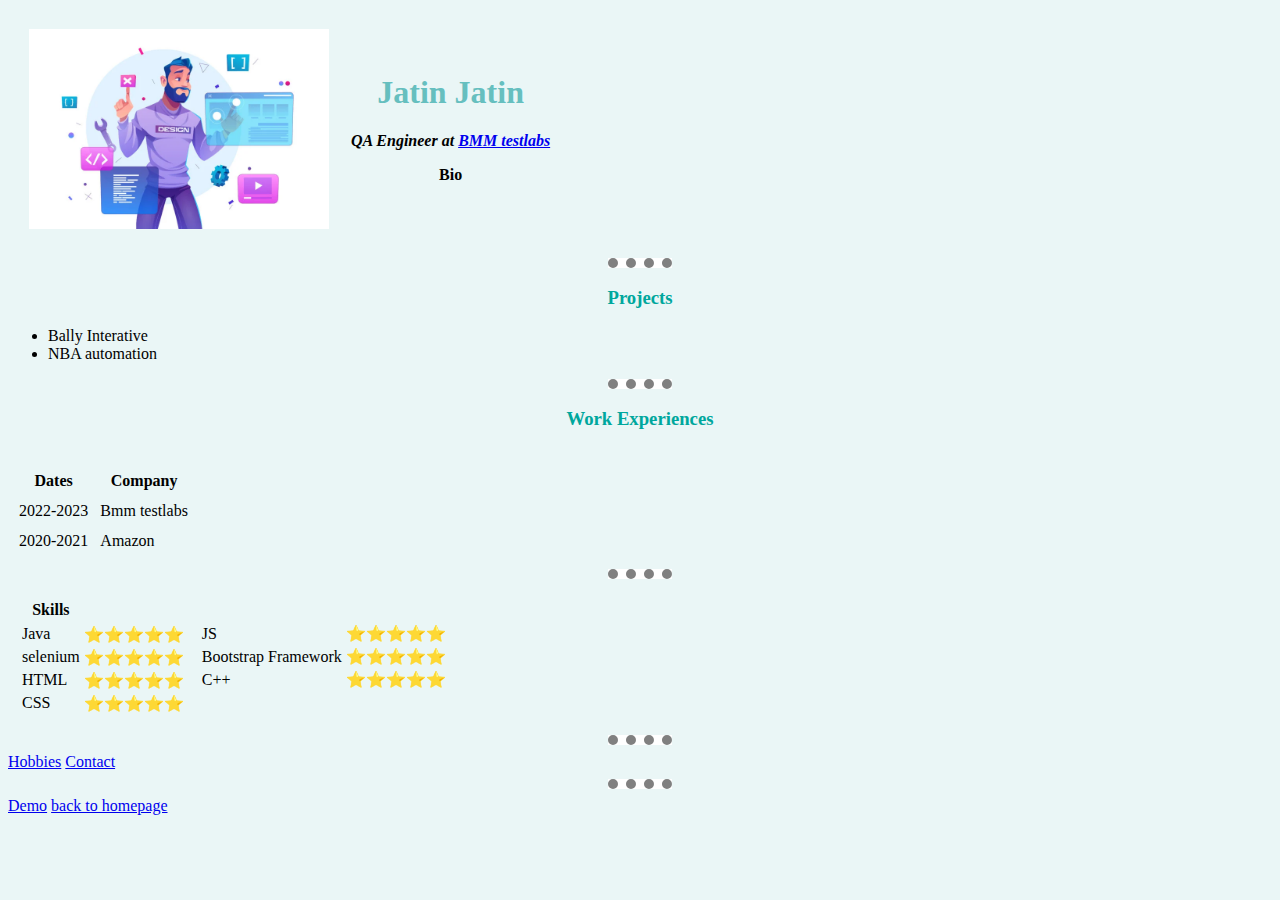
<file: index.html>
<html lang="en" dir="ltr">

<head>
  <meta charset="utf-8">
  <title>Jatin's Personal Site</title>
  <link rel="stylesheet" href="css/styles.css">
</head>

<body>
  <!-- <img src="https://www.kualitee.com/wp-content/uploads/2020/10/QA-Manager-1.jpg" alt="QA Engineer"> -->
  <table cellspacing=20>
    <tr>
      <th><img src="Img/no-code-768x512.webp" alt="ax"></th>
      <th>
        <h1>Jatin Jatin</h1>
        <p><em>QA Engineer at <a href="https://bmm.com/">BMM testlabs</a></em></p>
        <p>Bio</p>
      </th>
    </tr>
  </table>

  <hr>
  <h3>Projects</h3>
  <ul>
    <li>Bally Interative</li>
    <li>NBA automation</li>
  </ul>

  <hr>

  <h3>Work Experiences</h3>
  <table cellspacing=10>
    <th>
      <tr>
        <th>Dates</th>
        <th>Company</th>
      </tr>
    </th>
    <tbody>
      <tr>
        <td>2022-2023</td>
        <td>Bmm testlabs</td>
      </tr>
      <tr>
        <td>2020-2021</td>
        <td>Amazon</td>
      </tr>
    </tbody>
    <tfoot>

    </tfoot>

  </table>
  <hr>
  <table cellspacing=10>
    <tr>
      <td>
        <table>
          <tr>
            <th>Skills</th>
          </tr>
          <tr>
          <tr>
            <td>Java</td>
            <td>⭐⭐⭐⭐⭐</td>
          </tr>
          <tr>
            <td>selenium</td>
            <td>⭐⭐⭐⭐⭐</td>
          </tr>
          <td>HTML</td>
          <td>⭐⭐⭐⭐⭐</td>
    </tr>
    <tr>
      <td>CSS</td>
      <td>⭐⭐⭐⭐⭐</td>
    </tr>
  </table>
  </td>
  <td>
    <table>
      <tr>
        <td>JS</td>
        <td>⭐⭐⭐⭐⭐</td>
      </tr>
      <tr>
        <td>Bootstrap Framework</td>
        <td>⭐⭐⭐⭐⭐</td>
      </tr>
      <tr>
        <td>C++</td>
        <td>⭐⭐⭐⭐⭐</td>
      </tr>
    </table>
  </td>
  </tr>
  </table>

  <hr>
  <a href="hobbies.html">Hobbies</a> <a href="contact.html">Contact</a>
  <hr>
  <a href="demo.html">Demo</a>

  <a href="index.html">back to homepage</a>

</body>

</html>
</file>
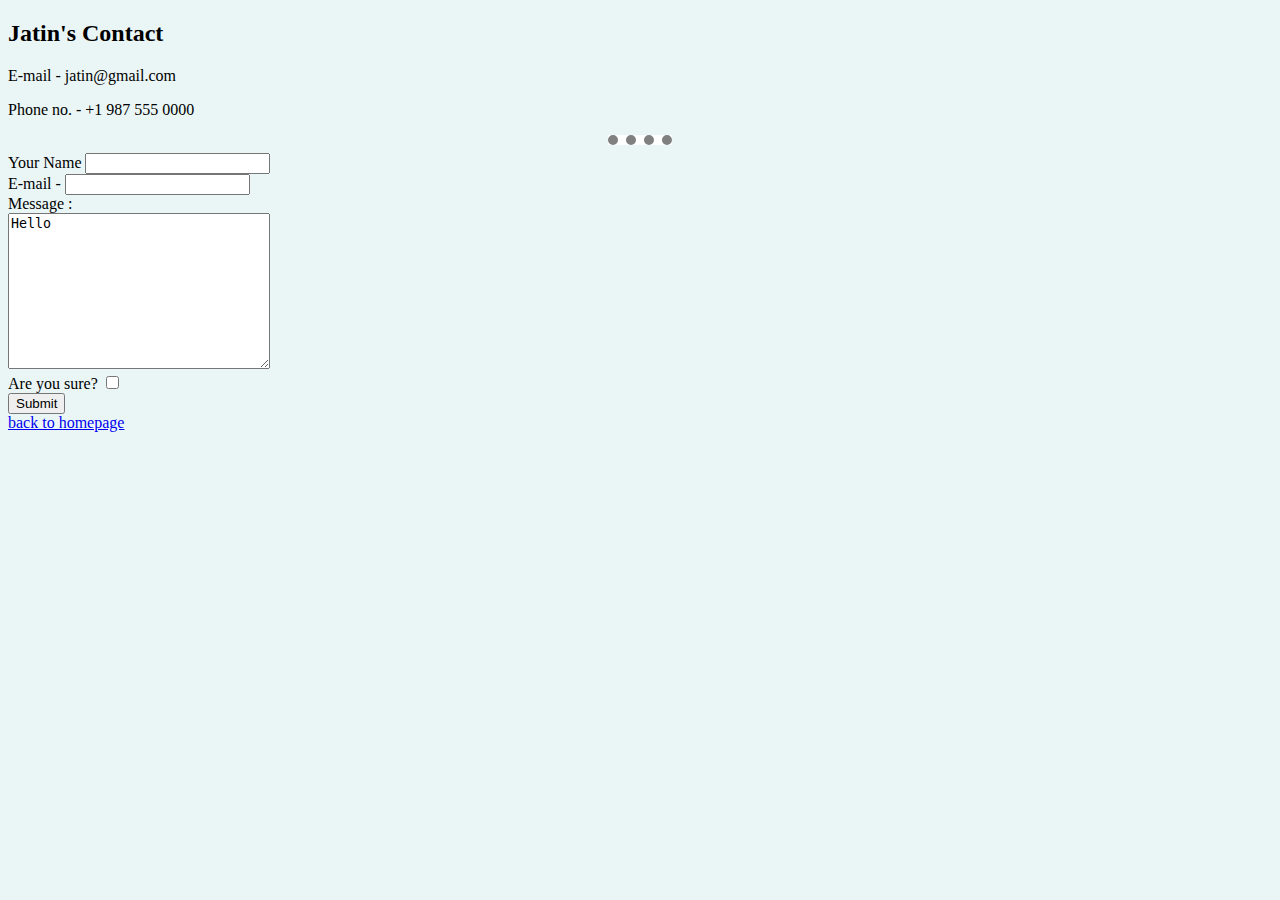
<file: contact.html>
<!DOCTYPE html>
<html lang="en" dir="ltr">
  <head>
    <meta charset="utf-8">
    <title>Jatin's Contact</title>
    <link rel="stylesheet" href="css/styles.css">
  </head>
  <body>
    <h2>Jatin's Contact </h2>
    <p> E-mail - jatin@gmail.com</p>
    <p>Phone no. - +1 987 555 0000</p>
    <hr>
    <form class="" action="mailto:info@max.yte" method="post" enctype="text/plain">
      <label for="">Your Name</label>
      <input type="text" name="your_name" value=""><br>
      <label for="">E-mail - </label>
      <input type="email" name="" value=""><br>
      <label for="">Message :</label><br>
      <textarea name="name" rows="10" cols="30">Hello</textarea><br>
      <label for="">Are you sure?</label>
      <input type="checkbox" name="" value=""><br>
      <input type="submit" name="" value="Submit">
    </form>

    <a href="index.html">back to homepage</a>
  </body>
</html>
</file>
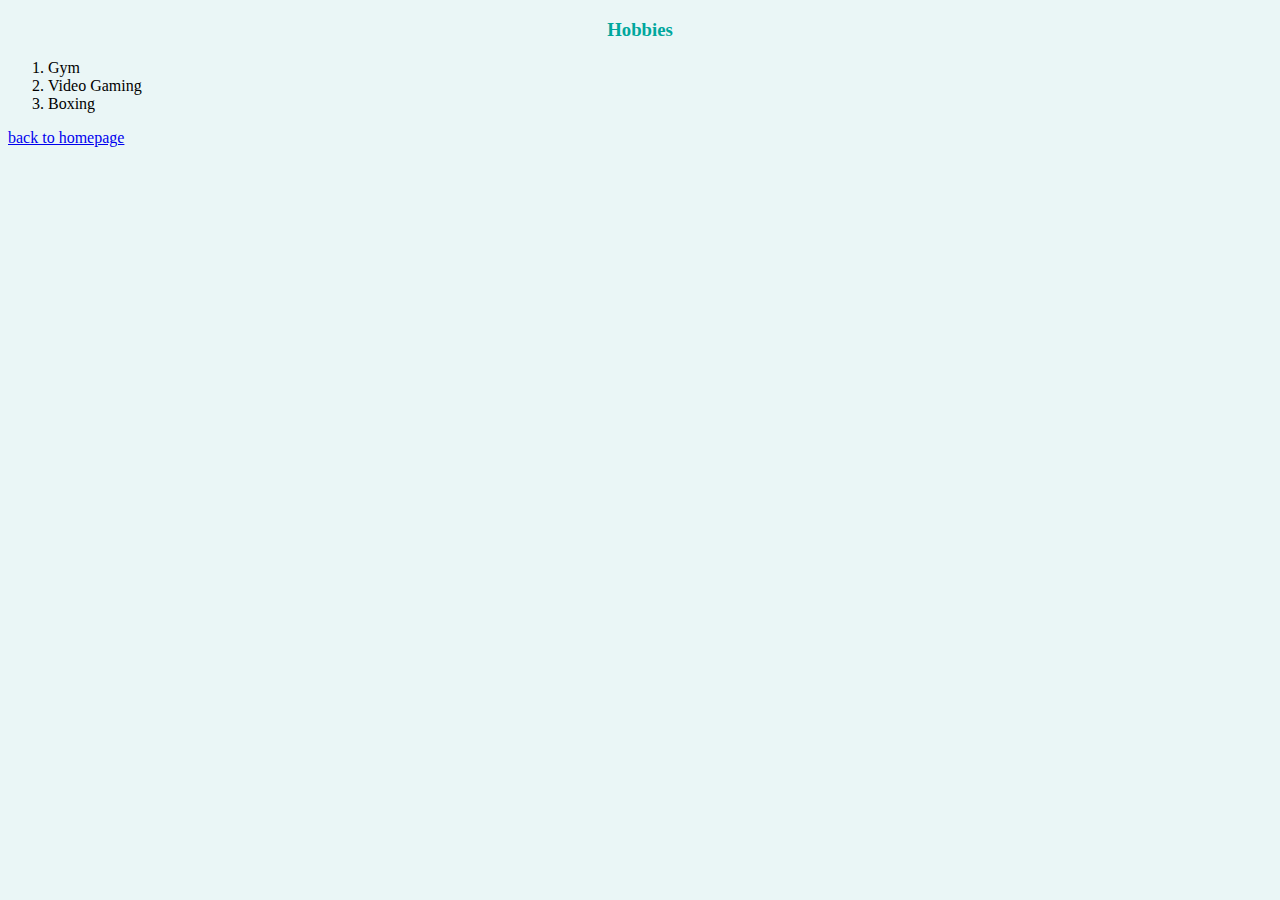
<file: hobbies.html>
<!DOCTYPE html>
<html lang="en" dir="ltr">
  <head>
    <meta charset="utf-8">
    <title>My Hobbies</title>
    <link rel="stylesheet" href="css/styles.css">
  </head>
  <body>
    <h3>Hobbies</h3>
    <ol>
      <li>Gym</li>
      <li>Video Gaming</li>
      <li>Boxing</li>
    </ol>

    <a href="index.html">back to homepage</a>
  </body>
</html>
</file>
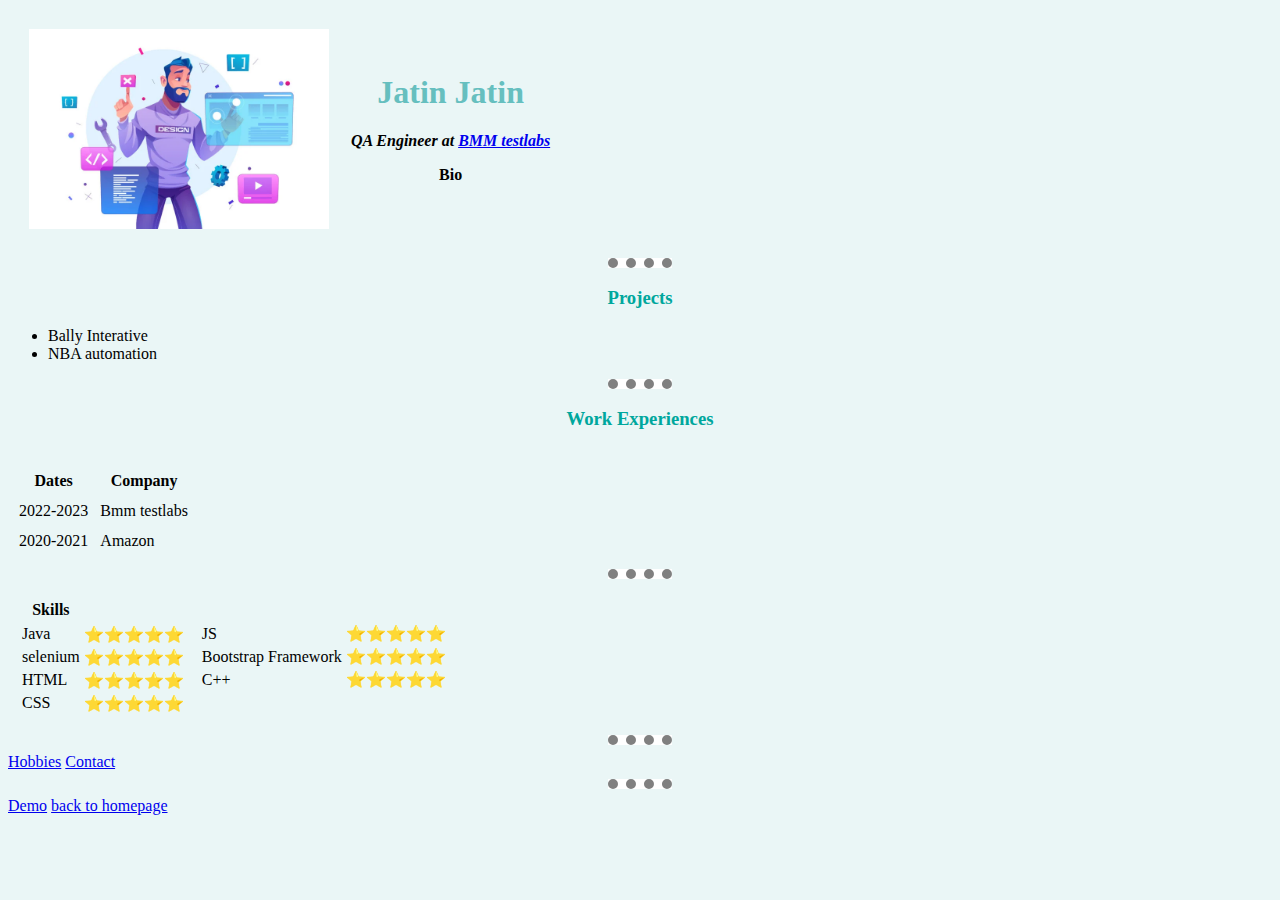
<file: Index_copy.html>
<html lang="en" dir="ltr">

<head>
  <meta charset="utf-8">
  <title>Jatin's Personal Site</title>
  <link rel="stylesheet" href="css/styles.css">
</head>

<body>
  <!-- <img src="https://www.kualitee.com/wp-content/uploads/2020/10/QA-Manager-1.jpg" alt="QA Engineer"> -->
  <table cellspacing=20>
    <tr>
      <th><img src="Img/no-code-768x512.webp" alt="ax"></th>
      <th>
        <h1>Jatin Jatin</h1>
        <p><em>QA Engineer at <a href="https://bmm.com/">BMM testlabs</a></em></p>
        <p>Bio</p>
      </th>
    </tr>
  </table>

  <hr>
  <h3>Projects</h3>
  <ul>
    <li>Bally Interative</li>
    <li>NBA automation</li>
  </ul>

  <hr>

  <h3>Work Experiences</h3>
  <table cellspacing=10>
    <th>
      <tr>
        <th>Dates</th>
        <th>Company</th>
      </tr>
    </th>
    <tbody>
      <tr>
        <td>2022-2023</td>
        <td>Bmm testlabs</td>
      </tr>
      <tr>
        <td>2020-2021</td>
        <td>Amazon</td>
      </tr>
    </tbody>
    <tfoot>

    </tfoot>

  </table>
  <hr>
  <table cellspacing=10>
    <tr>
      <td>
        <table>
          <tr>
            <th>Skills</th>
          </tr>
          <tr>
          <tr>
            <td>Java</td>
            <td>⭐⭐⭐⭐⭐</td>
          </tr>
          <tr>
            <td>selenium</td>
            <td>⭐⭐⭐⭐⭐</td>
          </tr>
          <td>HTML</td>
          <td>⭐⭐⭐⭐⭐</td>
    </tr>
    <tr>
      <td>CSS</td>
      <td>⭐⭐⭐⭐⭐</td>
    </tr>
  </table>
  </td>
  <td>
    <table>
      <tr>
        <td>JS</td>
        <td>⭐⭐⭐⭐⭐</td>
      </tr>
      <tr>
        <td>Bootstrap Framework</td>
        <td>⭐⭐⭐⭐⭐</td>
      </tr>
      <tr>
        <td>C++</td>
        <td>⭐⭐⭐⭐⭐</td>
      </tr>
    </table>
  </td>
  </tr>
  </table>

  <hr>
  <a href="hobbies.html">Hobbies</a> <a href="contact.html">Contact</a>
  <hr>
  <a href="demo.html">Demo</a>

  <a href="index.html">back to homepage</a>

</body>

</html>
</file>
<file: css/styles.css>
body{
  background-color: #EAF6F6;
}

hr{
  background-color: white;
  border-style: none;
  border-top-style: dotted;
  border-color: grey;
  border-width: 10px;
  height: 0px;
  width: 5%;
}
img{
  height: 200px;
  width: auto;
}

h1{
  color: #66BFBF;
  text-align:center;
}

h3{
  color: #00A79D;
  text-align:center;
}
</file>
